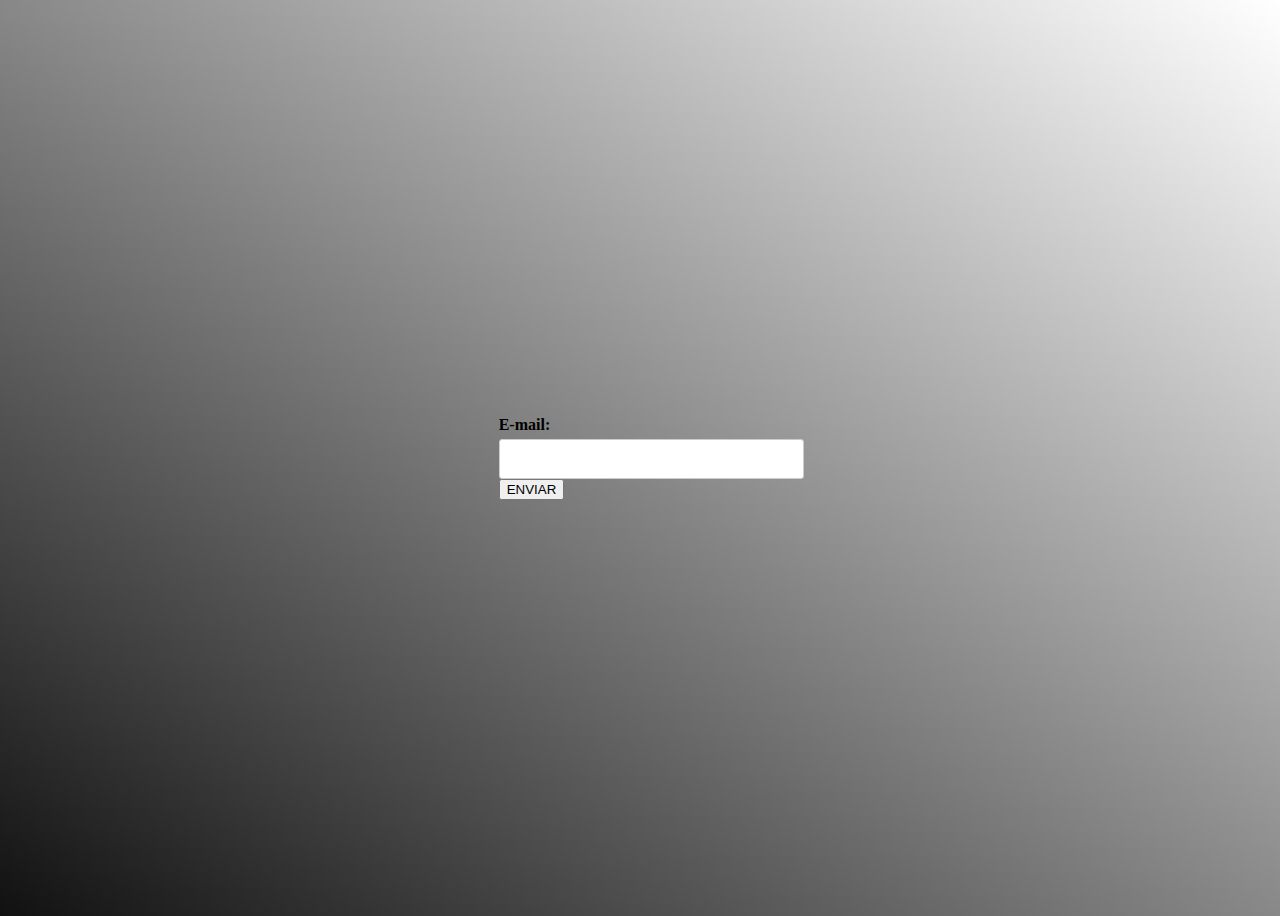
<file: index.html>
<!DOCTYPE html>
<html>
<head>
    <meta charset='utf-8'>
    <meta http-equiv='X-UA-Compatible' content='IE=edge'>
    <title>Validação de email</title>
    <meta name='viewport' content='width=device-width, initial-scale=1'>
    <link rel='stylesheet' type='text/css' media='screen' href='main.css'>
   
</head>
<body>
 
    <form action="">
    <label for="">E-mail:</label>
    <input type="text" name="email" onblur="checaremail()">
    <input type="submit" value="ENVIAR">
 
    </form>
    <div id="email"></div>
 
    <script src='email.js'></script>
 
</body>
</html>
</file>
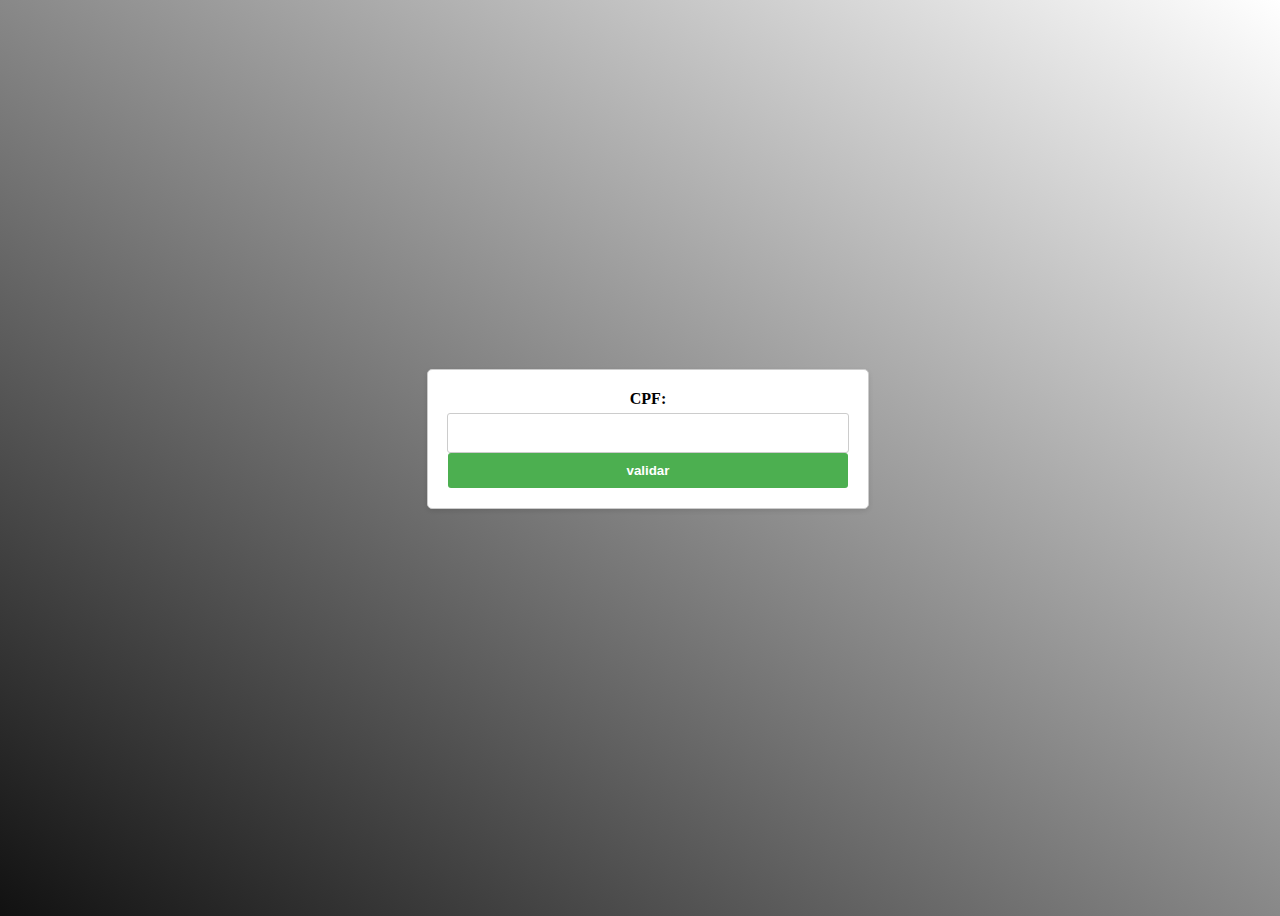
<file: cpf.html>
<!DOCTYPE html>
<html>
<head>
    <meta charset='utf-8'>
    <meta http-equiv='X-UA-Compatible' content='IE=edge'>
    <title>Validação de CPF</title>
    <meta name='viewport' content='width=device-width, initial-scale=1'>
    <link rel='stylesheet' type='text/css' media='screen' href='main.css'>
    <script src='cpf.js'></script>
</head>
<body>
    <form action="" id="cpfForm">
        <label for="">CPF:</label>
        <input type="text" id="cpf" name:"cpf" maxlength="14">
        <button type="submit">validar</button>
    </form>
    <p id="message"></p>
 
    <script src='cpf.js'></script>
</body>
</html>
</file>
<file: main.css>
body {
    display: flex;
    flex-direction: column;
    align-items: center;
    align-content: center;
    justify-content: center;
    width: 100%;
    height: 100vh;
 
  }
 
  #cpfForm {
    width: 400px;
    margin: 50px auto;
    padding: 20px;
    border: 1px solid #ccc;
    border-radius: 5px;
    background-color: #fff;
    box-shadow: 0 2px 5px rgba(0, 0, 0, 0.1);
    display: flex;
    flex-direction: column;
    align-items: center;
    align-content: center;
    justify-content: center;
  }
 
  label {
    display: block;
    margin-bottom: 5px;
    font-weight: bold;
  }
 
  input[type="text"] {
    width: 95%;
    padding: 10px;
    border: 1px solid #ccc;
    border-radius: 3px;
    font-size: 16px;
  }
 
  button[type="submit"] {
    width: 100%;
    padding: 10px 15px;
    border: none;
    border-radius: 3px;
    cursor: pointer;
    background-color: #4CAF50;
    color: white;
    font-weight: bold;
    transition: background-color 0.2s ease-in-out;
  }
 
  button[type="submit"]:hover {
    background-color: #28ca2d;
  }
 
  #message {
    margin-top: 20px;
    font-size: 18px;
  }
  html{
    background-image: linear-gradient(to top right, #111111, #ffffff);
  }
</file>
